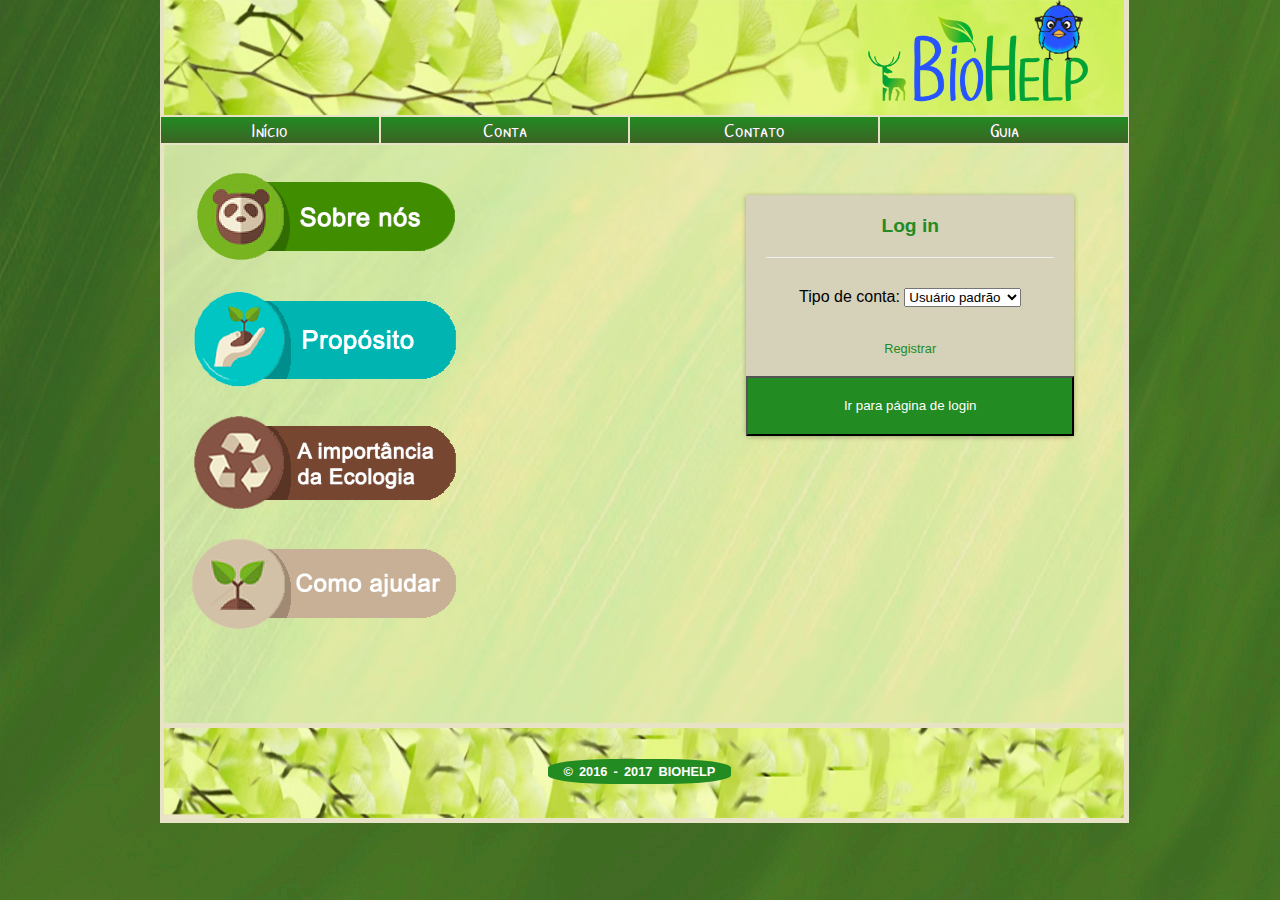
<file: index.html>
<html>

<head>

    <title> BioHelp </title>
    <meta charset = "utf-8">
    <link rel="stylesheet" type="text/css" href="CSS/indexcss.css">
    <link rel="icon" href="Img/poppy.png">

</head>

<body>

    <div class = "meiotudo">

        <div class= "topo">
            <a href = "index.html">
                <img alt = "BIOHELP" class="slogan" src="Img/slogan.png" align="right">
            </a>
        </div>

        <div class = "menu">
            <div class= "home">
               <a href='index.html' class='button'>Início</a>
            </div>

            <div class = "conta">
                <a href='HTML/conta.html' class='button'>Conta</a>
            </div>

            <div class = "contatos">
                <a href='HTML/contatos.html' class='button'>Contato</a>
            </div>

            <div class= "guia">
                <a href='HTML/guia.html' class='button'>Guia</a>
            </div>
        </div>


        <div class = "meio">
            <div class = "fundomeio">

                    <div class="wrapper" align = "center">
                        <form class="login" method="post" action="PHP/redirecionarlogin.php">
                            <p class="title">Log in</p>
                            <p style="font-family: arial">Tipo de conta: <select name="tipo">
                             <option value="comum">Usuário padrão</option>
                            <option value="guarda">Guarda florestal</option>
                            </select></p>
                            <br>
                            <a rel="nofollow" rel="noreferrer"href="PHP/registrar.php">Registrar</a>
                            <button>
                                <i class="spinner"></i>
                                <span class="state">Ir para página de login</span>
                            </button>
                        </form>
                    </div>

                <div class = "pandinha">
                    <a href="HTML/sobrenos.html" class="hvr-forwardp">
                        <img src = "Img/panda.png" alt = "Coala fofo" class = "botaoindex">
                    </a>
                </div>


                <div class = "plantinha">
                    <a href="HTML/proposito.html" class="hvr-forwardp2">
                        <img src = "Img/plantinha.png" alt = "Coala fofo" class = "botaoindex">
                    </a>
                </div>


                <div class = "eco">
                    <a href="HTML/importancia.html" class="hvr-forwarde">
                        <img src = "Img/eco.png" alt = "Coala fofo" class = "botaoindex">
                    </a>
                </div>


                <div class = "outraplanta">
                    <a href="HTML/ajudar.html" class="hvr-forwardo">
                        <img src = "Img/outraplanta.png" alt = "Coala fofo" class = "botaoindex">
                    </a>
                </div>

            </div>
        </div>


        <div class = "rodape">
            <br>
            <h3 align = "center"> © 2016 - 2017 BIOHELP </h3>
        </div>

    </div>

</body>

</html>
</file>
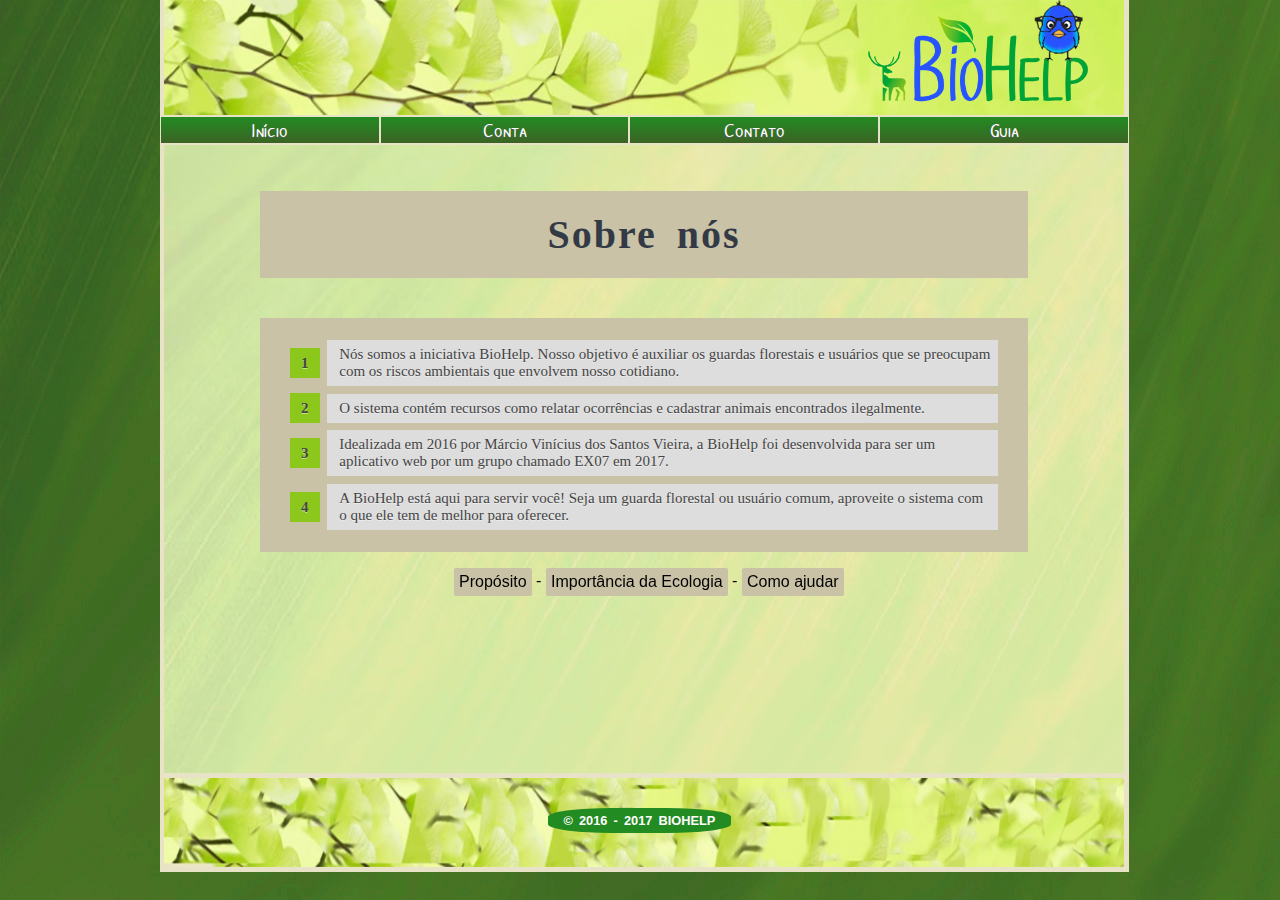
<file: HTML/sobrenos.html>
<html>

<head>

    <title> Sobre Nós - BioHelp </title>
    <meta charset = "utf-8">
    <link rel="stylesheet" type="text/css" href="../CSS/infocss.css">
    <link rel="icon" href="../Img/poppy.png">

</head>

<body>

    <div class = "meio">

        <div class= "topo">
            <a href = "../index.html">
                <img alt = "BIOHELP" class="slogan" src="../Img/slogan.png" align = "right">
            </a>
        </div>


        <div class = "menu">
            <div class= "home">
               <a href='../index.html' class='button'>Início</a>
            </div>

            <div class = "conta">
                <a href='conta.html' class='button'>Conta</a>
            </div>

            <div class = "contatos">
                <a href='contatos.html' class='button'>Contato</a>
            </div>

            <div class= "guia">
                <a href='guia.html' class='button'>Guia</a>
            </div>
        </div>


        <div class = "meio">
            <div class = "fundomeio">

                <br><br>
                <div class = "texto">
                    <h3 class = "titulo"> Sobre nós </h3>
                    <ol class="rectangle-list">
                        <li><p>Nós somos a iniciativa BioHelp. Nosso objetivo é auxiliar os guardas florestais e usuários que se preocupam com os riscos ambientais que envolvem nosso cotidiano.</p></li>
                        <li><p>O sistema contém recursos como relatar ocorrências e cadastrar animais encontrados ilegalmente.</p></li>
                        <li><p>Idealizada em 2016 por Márcio Vinícius dos Santos Vieira, a BioHelp foi desenvolvida para ser um aplicativo web por um grupo chamado EX07 em 2017.</p></li>
                        <li><p>A BioHelp está aqui para servir você! Seja um guarda florestal ou usuário comum, aproveite o sistema com o que ele tem de melhor para oferecer.</p></li>
                    </ol>
                </div>

                <div class = "menudebaixop">
                    <p style="font-family: arial"><a href = "proposito.html" class="hvr-grow">Propósito</a> - <a href = "importancia.html" class="hvr-grow">Importância da Ecologia</a> - <a href = "ajudar.html" class="hvr-grow">Como ajudar</a></p>
                </div>
            </div>

        </div>

          <div class = "rodape">
            <br>
            <h3> © 2016 - 2017 BIOHELP </h3>
        </div>

    </div>

</body>

</html>
</file>
<file: CSS/indexcss.css>
@import url('https://fonts.googleapis.com/css?family=Patrick+Hand+SC');

body {
    background-image:  url("../Img/background.jpg");
    background-attachment:fixed;
    background-repeat: cover;
    position: relative;
}

/* Topo */
.topo {
    background-image: url(../Img/topo.jpg);
    background-position: left top, right top;
    background-size: 90% 13%;
    background-attachment: fixed;
    background-repeat: no-repeat;
    max-width: 76%;

    height: 13.2%;
    max-height: 13.2%;
    max-height: 13.2%;
    margin-top: -10px;
    margin-left: 12%;

    border-left: 4px #e8e3c6 solid;
    border-right: 5px #e8e3c6 solid;
}
img.slogan {
    position: relative;
   min-width: 18%;
    height: 100%;
    max-width: 100%;
    min-height: 100%;
   right: 26;
}
/* Menu */
.home {
    margin-left: 12%;
}
.button {
    float:left;
   border-left: 1px solid #e8e2c6;
    border-right: 1px solid #e8e2c6;
    border-top: 2px solid #e8e2c6;
    border-bottom: 2px solid #e8e2c6;
   background: #3e6c23;
   background: -webkit-gradient(linear, left top, left bottom, from(#228b22), to(#3b6324));
   background: -webkit-linear-gradient(top, #228b22, #3b6324);
   background: -moz-linear-gradient(top, #228b22, #3b6324);
   background: -ms-linear-gradient(top, #228b22, #3b6324);
   background: -o-linear-gradient(top, #228b22, #3b6324);
   background-image: -ms-linear-gradient(top, #228b22 0%, #3b6324 100%);
   -webkit-border-radius: 0px;
   -moz-border-radius: 0px;
   border-radius: 0px;
   -webkit-box-shadow: rgba(255,255,255,0.4) 0 0px 0, inset rgba(255,255,255,0.4) 0 0px 0;
   -moz-box-shadow: rgba(255,255,255,0.4) 0 0px 0, inset rgba(255,255,255,0.4) 0 0px 0;
   box-shadow: rgba(255,255,255,0.4) 0 0px 0, inset rgba(255,255,255,0.4) 0 0px 0;
   text-shadow: #5c5f61 0 1px 0;
   color: white;
    font-size: 1.5vw;
   font-family: 'Patrick Hand SC', cursive;
    font-weight: 500;
   text-decoration: none;
   vertical-align: middle;
    width: 19.6%;
    widows: 19%;
    text-align: center;
   }
.button:hover {
   border: 1px solid #c2b997;
   text-shadow: #5c5f61 0 1px 0;
   background: #228b22;
   background: -webkit-gradient(linear, left top, left bottom, from(#73b520), to(#228b22));
   background: -webkit-linear-gradient(top, #73b520, #228b22);
   background: -moz-linear-gradient(top, #73b520, #228b22);
   background: -ms-linear-gradient(top, #73b520, #228b22);
   background: -o-linear-gradient(top, #73b520, #228b22);
   background-image: -ms-linear-gradient(top, #73b520 0%, #228b22 100%);

   }
.button:active {
   text-shadow: #5c5f61 0 1px 0;
   border: 1px solid #c2b997;
   background: #73b520;
   background: -webkit-gradient(linear, left top, left bottom, from(#228b22), to(#73b520));
   background: -webkit-linear-gradient(top, #228b22, #73b520);
   background: -moz-linear-gradient(top, #228b22, #73b520);
   background: -ms-linear-gradient(top, #228b22, #73b520);
   background: -o-linear-gradient(top, #228b22, #73b520);
   background-image: -ms-linear-gradient(top, #228b22 0%, #73b520 100%);
   color: #fff;
   }


/* Meio */
.fundomeio {
    background-image: url(../Img/fundomeio.jpg);
    margin-left: 12%;
    width: 76%;
    height: 70%;
    border-left: 4px #e8e3c6 solid;
    border-right: 5px #e8e3c6 solid;
}

/* Meio - Botões laterais */
.hvr-forwardp {
    background-image: url(../Img/sobrenos.png);
  display: inline-block;
  vertical-align: middle;
  -webkit-transform: perspective(1px) translateZ(0);
  transform: perspective(1px) translateZ(0);
  box-shadow: 0 0 1px transparent;
  -webkit-transition-duration: 0.3s;
  transition-duration: 0.3s;
  -webkit-transition-property: transform;
  transition-property: transform;


    width: 30%;
    max-height: 17%;

    margin-left: 2%;
    margin-top: 2%;

}
.hvr-forwardp:hover, .hvr-forwardp:focus, .hvr-forwardp:active {
  -webkit-transform: translateX(8px);
  transform: translateX(8px);
}

.hvr-forwardp2 {
    background-image: url(../Img/objetivo.png);
  display: inline-block;
  vertical-align: middle;
  -webkit-transform: perspective(1px) translateZ(0);
  transform: perspective(1px) translateZ(0);
  box-shadow: 0 0 1px transparent;
  -webkit-transition-duration: 0.3s;
  transition-duration: 0.3s;
  -webkit-transition-property: transform;
  transition-property: transform;


    width: 30%;
    max-height: 17%;

    margin-left: 2%;
    margin-top: 2%;

}
.hvr-forwardp2:hover, .hvr-forwardp2:focus, .hvr-forwardp2:active {
  -webkit-transform: translateX(8px);
  transform: translateX(8px);
}

.hvr-forwarde {
    background-image: url(../Img/importancia.png);
  display: inline-block;
  vertical-align: middle;
  -webkit-transform: perspective(1px) translateZ(0);
  transform: perspective(1px) translateZ(0);
  box-shadow: 0 0 1px transparent;
  -webkit-transition-duration: 0.3s;
  transition-duration: 0.3s;
  -webkit-transition-property: transform;
  transition-property: transform;


    width: 30%;
    max-height: 17%;

    margin-left: 2%;
    margin-top: 2%;

}
.hvr-forwarde:hover, .hvr-forwarde:focus, .hvr-forwarde:active {
  -webkit-transform: translateX(8px);
  transform: translateX(8px);
}

.hvr-forwardo {
    background-image: url(../Img/ajudar.png);
  display: inline-block;
  vertical-align: middle;
  -webkit-transform: perspective(1px) translateZ(0);
  transform: perspective(1px) translateZ(0);
  box-shadow: 0 0 1px transparent;
  -webkit-transition-duration: 0.3s;
  transition-duration: 0.3s;
  -webkit-transition-property: transform;
  transition-property: transform;


    width: 30%;
    max-height: 17%;

    margin-left: 2%;
    margin-top: 2%;

}
.hvr-forwardo:hover, .hvr-forwardo:focus, .hvr-forwardo:active {
  -webkit-transform: translateX(8px);
  transform: translateX(8px);
}


/* Meio - Login */
.login {
    float: right;
    top:50;
    right: 50;
  border-radius: 2px 2px 5px 5px;
  padding: 10px 20px 20px 20px;
  width: 30%;
  max-width: 320px;
  background: #d6d2ba;
  position: relative;
  padding-bottom: 80px;
  box-shadow: 0px 1px 5px rgba(0, 0, 0, 0.3);
}
.login input {
  display: block;
  font-family:arial;
  padding: 15px 10px;
  margin-bottom: 10px;
  width: 100%;
  border: 1px solid #ddd;
  transition: border-width 0.2s ease;
  border-radius: 2px;
  color: #228B22;
}

.login input:focus {
	font-family:arial;
  outline: none;
  color: #228B22;
  border-color: #228B22;
  border-left-width: 35px;
}

.login a {
	font-family:arial;
  font-size: 0.8em;
  color: #228B22;
  text-decoration: none;
}
.login .title {
  color: #228B22;
  font-family:Helvetica;
  font-size: 1.2em;
  font-weight: bold;
  margin: 10px 0 30px 0;
  border-bottom: 1px solid #eee;
  padding-bottom: 20px;
}
.login button {
  width: 100%;
  height: 100%;
  padding: 10px 10px;
  background: #228B22;
  color: #fff;
  display: block;
  margin-top: 20px;
  position: absolute;
  left: 0;
  max-height: 60px;
  transform: rotateZ(0deg);
  transition: all 0.1s ease-out;
}

/* Rodapé */
.rodape {
    position: absolute;
    background-image: url("../Img/rodapea.jpg");
    background-size: 100% 100%;
    width: 76%;
    height: 10%;
     max-width:100%;
    max-height: 100%;
    margin-top: -10px;
    margin-left: 12%;

    border-top: 5px #e8e3c6 solid;
    border-left: 4px #e8e3c6 solid;
    border-right: 5px #e8e3c6 solid;
    border-bottom: 5px #e8e3c6 solid;
    border-bottom: 5px #e8e3c6 solid;
}
.rodape h3 {
    font-family: "Lucida Sans", "Lucida Grande", sans-serif;
    font-size: 20px;
    font-size: 1vw;
    word-spacing: .2em;
    color: white;

    border-radius: 35%;
    background: #228b22;
    width: 18%;
    padding: 5px;
    text-align: center;
    margin-left: 40%;
}
</file>
<file: CSS/infocss.css>
@import url('https://fonts.googleapis.com/css?family=Patrick+Hand+SC');

body {
    background-image:  url("../Img/background.jpg");
    background-attachment:fixed;
    background-repeat: cover;
    position: relative;
}

/* Topo */
.topo {
    background-image: url(../Img/topo.jpg);
    background-position: left top, right top;
    background-size: 90% 13%;
    background-attachment: fixed;
    background-repeat: no-repeat;
    max-width: 76%;
    height: 13.2%;
    max-height: 13.2%;
    max-height: 13.2%;
    margin-top: -10px;
    margin-left: 12%;

    border-left: 4px #e8e3c6 solid;
    border-right: 5px #e8e3c6 solid;
}
img.slogan {
    position: relative;
   min-width: 18%;
    height: 100%;
    max-width: 100%;
    min-height: 100%;
   right: 26;
}

/* Menu */
.home {
    margin-left: 12%;
}
.button {
    float:left;
   border-left: 1px solid #e8e2c6;
    border-right: 1px solid #e8e2c6;
    border-top: 2px solid #e8e2c6;
    border-bottom: 2px solid #e8e2c6;
   background: #3e6c23;
   background: -webkit-gradient(linear, left top, left bottom, from(#228b22), to(#3b6324));
   background: -webkit-linear-gradient(top, #228b22, #3b6324);
   background: -moz-linear-gradient(top, #228b22, #3b6324);
   background: -ms-linear-gradient(top, #228b22, #3b6324);
   background: -o-linear-gradient(top, #228b22, #3b6324);
   background-image: -ms-linear-gradient(top, #228b22 0%, #3b6324 100%);
   -webkit-border-radius: 0px;
   -moz-border-radius: 0px;
   border-radius: 0px;
   -webkit-box-shadow: rgba(255,255,255,0.4) 0 0px 0, inset rgba(255,255,255,0.4) 0 0px 0;
   -moz-box-shadow: rgba(255,255,255,0.4) 0 0px 0, inset rgba(255,255,255,0.4) 0 0px 0;
   box-shadow: rgba(255,255,255,0.4) 0 0px 0, inset rgba(255,255,255,0.4) 0 0px 0;
   text-shadow: #5c5f61 0 1px 0;
   color: white;
    font-size: 1.5vw;
   font-family: 'Patrick Hand SC', cursive;
    font-weight: 500;
   text-decoration: none;
   vertical-align: middle;
    width: 19.6%;
    widows: 19%;
    text-align: center;
   }
.button:hover {
   border: 1px solid #c2b997;
   text-shadow: #5c5f61 0 1px 0;
   background: #228b22;
   background: -webkit-gradient(linear, left top, left bottom, from(#73b520), to(#228b22));
   background: -webkit-linear-gradient(top, #73b520, #228b22);
   background: -moz-linear-gradient(top, #73b520, #228b22);
   background: -ms-linear-gradient(top, #73b520, #228b22);
   background: -o-linear-gradient(top, #73b520, #228b22);
   background-image: -ms-linear-gradient(top, #73b520 0%, #228b22 100%);

   }
.button:active {
   text-shadow: #5c5f61 0 1px 0;
   border: 1px solid #c2b997;
   background: #73b520;
   background: -webkit-gradient(linear, left top, left bottom, from(#228b22), to(#73b520));
   background: -webkit-linear-gradient(top, #228b22, #73b520);
   background: -moz-linear-gradient(top, #228b22, #73b520);
   background: -ms-linear-gradient(top, #228b22, #73b520);
   background: -o-linear-gradient(top, #228b22, #73b520);
   background-image: -ms-linear-gradient(top, #228b22 0%, #73b520 100%);
   color: #fff;
   }


/* Meio */
.fundomeio {
    background-image: url(../Img/fundomeio.jpg);
    margin-left: 12%;
    width: auto;
    height: auto;
    max-width: 76%;
    min-height: 75%;
    border-left: 4px #e8e3c6 solid;
    border-right: 5px #e8e3c6 solid;
    border-bottom: 5px solid #e8e2c6;
}


.texto {
    margin-left: 10%;
    margin-right: 10%;
}
h3.titulo {
    font-size: 40px;
    text-align: center;
    font-family: "Bebas Neue";
    word-spacing: .2em;
     letter-spacing: 2px;
    color: #333a45;
    background: #c9c2a6;
    padding: 20px;
}

ul {
    list-style: none;
}
ol {
    counter-reset: li; /* Initiate a counter */
    list-style: none; /* Remove default numbering */
    *list-style: decimal; /* Keep using default numbering for IE6/7 */
    font: 15px 'trebuchet MS', 'lucida sans';

    margin-bottom: 1em;
    text-shadow: 0 1px 0 rgba(255,255,255,.5);
    background: #c9c2a6;
    padding: 1em 2em;
}

ol ol {
    margin: 0 0 0 2em; /* Add some left margin for inner lists */
}

.rectangle-list p{
    position: relative;
    display: block;
    padding: .4em .4em .4em .8em;
    *padding: .4em;
    margin: .5em 0 .5em 2.5em;
    background: #ddd;
    color: #444;
    text-decoration: none;
    transition: all .3s ease-out;
}

.rectangle-list p:hover{
    background: #eee;
}

.rectangle-list p:before{
    content: counter(li);
    counter-increment: li;
    position: absolute;
    left: -2.5em;
    top: 50%;
    margin-top: -1em;
    background: #8bc81b;
    height: 2em;
    width: 2em;
    line-height: 2em;
    text-align: center;
    font-weight: bold;
}

.rectangle-list p:after{
    position: absolute;
    content: '';
    border: .5em solid transparent;
    left: -1em;
    top: 50%;
    margin-top: -.5em;
    transition: all .3s ease-out;
}

.rectangle-list p:hover:after{
    left: -.5em;
    border-left-color: #8bc81b;
}

.obs p:before{
    content: counter(li);
    counter-increment: li;
    position: absolute;
    left: -2.5em;
    top: 50%;
    margin-top: -1em;
    background: #fed22b;
    height: 2em;
    width: 2em;
    line-height: 2em;
    text-align: center;
    font-weight: bold;
}

.obs p:after{
    position: absolute;
    content: '';
    border: .5em solid transparent;
    left: -1em;
    top: 50%;
    margin-top: -.5em;
    transition: all .3s ease-out;
}

.obs p:hover:after{
    left: -.5em;
    border-left-color: #fed22b;
}

.menudebaixoi {
    width: auto;
    position: relative;
    left: 50%;
    max-width: 45%;
    margin-left: -140px;
}
.menudebaixoi a{
    text-decoration: none;
	color: black;
	background-color: #c9c2a6;
	padding: 5px;
	border-radius: 2px;
}

.menudebaixoc {
    width: auto;
    position: relative;
    left: 50%;
    max-width: 45%;
    margin-left: -170px;
}
.menudebaixoc a{
    text-decoration: none;
	color: black;
	background-color: #c9c2a6;
	padding: 5px;
	border-radius: 2px;
}

.menudebaixop {
    width: auto;
    position: relative;
    left: 50%;
    max-width: 45%;
    margin-left: -190px;
}
.menudebaixop a{
    text-decoration: none;
	color: black;
	background-color: #c9c2a6;
	padding: 5px;
	border-radius: 2px;
}


.hvr-grow  {
  display: inline-block;
  vertical-align: middle;
  -webkit-transform: perspective(1px) translateZ(0);
  transform: perspective(1px) translateZ(0);
  box-shadow: 0 0 1px transparent;
  -webkit-transition-duration: 0.3s;
  transition-duration: 0.3s;
  -webkit-transition-property: transform;
  transition-property: transform;
}
.hvr-grow:hover, .hvr-grow:focus, .hvr-grow:active {
  -webkit-transform: scale(1.1);
  transform: scale(1.1);
}

/* Rodapé */
.rodape {
    position: absolute;
    background-image: url("../Img/rodapea.jpg");
    background-size: 100% 100%;
    width: 76%;
    height: 10%;
     max-width:100%;
    max-height: 100%;
    margin-top: -10px;
    margin-left: 12%;

    border-top: 5px #e8e3c6 solid;
    border-left: 4px #e8e3c6 solid;
    border-right: 5px #e8e3c6 solid;
    border-bottom: 5px #e8e3c6 solid;
    border-bottom: 5px #e8e3c6 solid;
}
.rodape h3 {
    font-family: "Lucida Sans", "Lucida Grande", sans-serif;
    font-size: 20px;
    font-size: 1vw;
    word-spacing: .2em;
    color: white;

    border-radius: 35%;
    background: #228b22;
    width: 18%;
    padding: 5px;
    text-align: center;
    margin-left: 40%;
}
</file>
